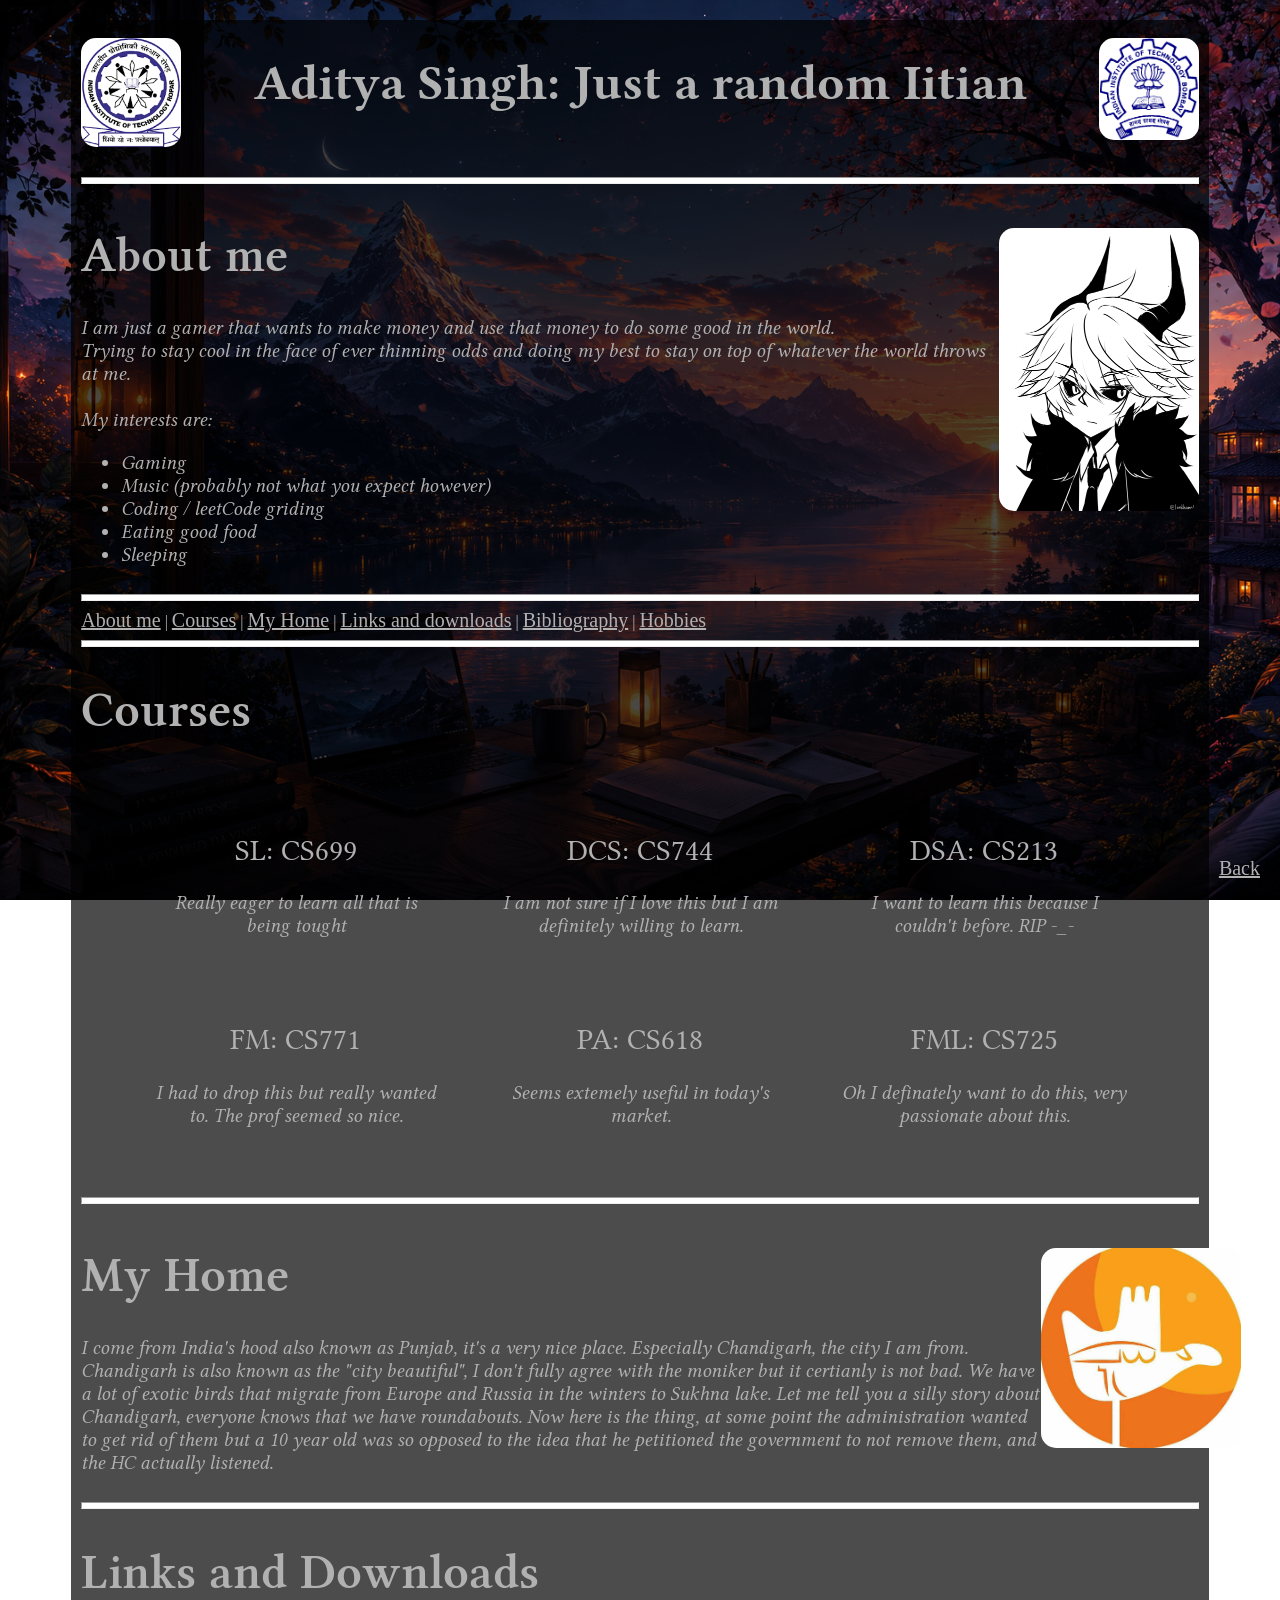
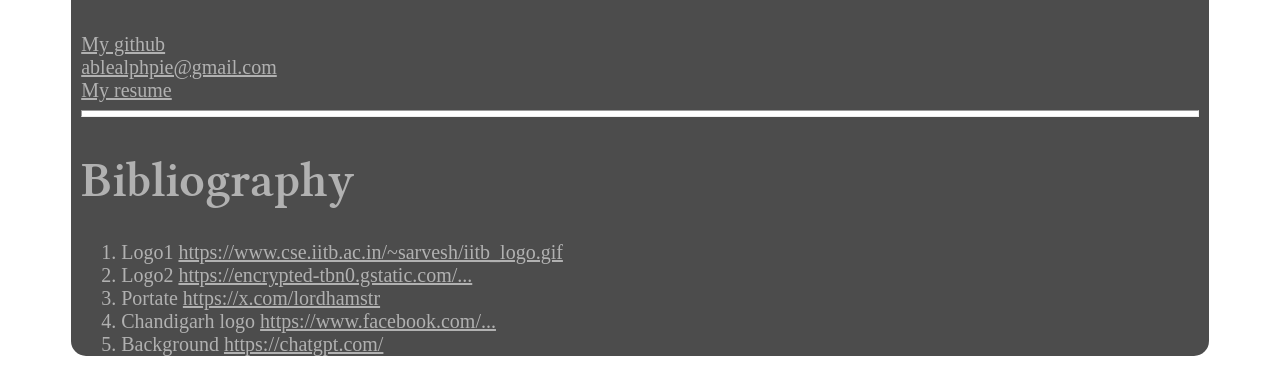
<file: Soft_lab_01/index.html>
<!DOCTYPE html>
<html lang="en">
    <head>
        <meta charset="UTF-8">
        <meta name="viewport" content="width=device-width, initial-scale=1.0">
        <title>Ads volt</title>
        <link rel="icon" type="image/jpg" href="./Volt.jpg">
        <link rel="preconnect" href="https://fonts.googleapis.com">
        <link rel="preconnect" href="https://fonts.gstatic.com" crossorigin>
        <link href="https://fonts.googleapis.com/css2?family=Libertinus+Serif:ital,wght@0,400;0,600;0,700;1,400;1,600;1,700&display=swap" rel="stylesheet">
        <link rel="stylesheet" href="./main.css">
    <style>
        body {background-image: url("./Background.png"); background-size: cover; background-repeat: no-repeat; background-attachment: fixed; max-width: 100vw;}
        hr {height: 5px; background-color: #ffffff;}

        .logo1 {width: 100px;}
        .logo2 {width: 100px;}
        .profile {width: 200px;}
        .chandigarh {width: 200px; z-index: -1;}
        .image_border {border-radius: 15px;}

        .color_main {color:#b1b1b1;}
        .heading_size_1 {font-size: 50px;}
        .heading_size_2 {font-size: 30px;}
        .button_size {font-size: 20px;}
        .body_text_size {font-size: 20px;}
        .body_text_size {font-size: 20px;}

        .box {width: 90%; margin: 20px auto; background: rgb(0 0 0 / 70%); border-radius: 15px;}
        .box_inner {margin: 10px;}
        .title {display: flex; justify-content: space-between;}  
        .home-outer {display: flex; justify-content: space-between;}
        .about_me {display: flex; justify-content: space-between;}
        .tripple_flex_wrap {display: flex; flex-wrap: wrap; gap: 20px; align-items: center; justify-content: center;}
        .highlight {flex: 0 0 calc(33.333% - 15px); box-sizing: border-box; padding: 20px; border-radius: 15px; text-align: center;}
        .highlight:hover {background: radial-gradient(rgba(182, 35, 35, 0),#5899e4);}

        .libertinus-serif-regular {font-family: "Libertinus Serif", serif; font-weight: 400; font-style: normal;}
        .libertinus-serif-semibold {font-family: "Libertinus Serif", serif; font-weight: 600; font-style: normal;}
        .libertinus-serif-bold {font-family: "Libertinus Serif", serif; font-weight: 700; font-style: normal;}
        .libertinus-serif-regular-italic {font-family: "Libertinus Serif", serif; font-weight: 400; font-style: italic;}
        .libertinus-serif-semibold-italic {font-family: "Libertinus Serif", serif; font-weight: 600; font-style: italic;}
        .libertinus-serif-bold-italic {font-family: "Libertinus Serif", serif; font-weight: 700; font-style: italic;}
    
        a{transition: all 0.3s; cursor: pointer;}
        a:hover{color:red;}
    </style>
    </head>
    <body>
        <div class = "box">
            <div class="box_inner">
                <a style="position:fixed; right : 20px; bottom: 20px" href="#back" class="color_main button_size back_button"> Back </a>
                <div class="title">
                    <div><br><img id = "back" src="./logo1.png" class="logo1 image_border" alt="Logo"></div>
                    <div><h1 style="text-align: center;" class="color_main heading_size_1 libertinus-serif-bold"> Aditya Singh: Just a random Iitian </h1></div>
                    <div><br><img src="./logo2.jpeg" class="logo2 image_border" alt="Logo"></div>
                </div>
                <br>
                <hr>
                <div class="about_me">
                    <div>
                        <h1 id="about" class="color_main heading_size_1 libertinus-serif-semibold"> About me </h1>
                        <p class="color_main body_text_size libertinus-serif-regular-italic"> I am just a gamer that wants to make money and use that money to do some good in the world.<br>
                            Trying to stay cool in the face of ever thinning odds and doing my best to stay on top of whatever the world throws at me.<br><br>
                            My interests are:
                        </p>
                        <ul class="color_main body_text_size libertinus-serif-regular-italic">
                            <li>Gaming</li>
                            <li>Music (probably not what you expect however)</li>
                            <li>Coding / leetCode griding</li>
                            <li>Eating good food</li>
                            <li>Sleeping</li>
                        </ul>
                    </div>
                    <div><br><br><img src="./pfp.png" class="profile image_border" alt="portrate"></div>
                </div>
                <hr>
                <div>
                    <a href="#about" class="color_main button_size"> About me</a>
                    <span class="color_main"> | </span>
                    <a href="#courses" class="color_main button_size"> Courses</a>
                    <span class="color_main"> | </span>
                    <a href="#home" class="color_main button_size"> My Home</a>
                    <span class="color_main"> | </span>
                    <a href="#Links" class="color_main button_size"> Links and downloads</a>
                    <span class="color_main bib"> | </span>
                    <a href="#Bib" class="color_main button_size bib"> Bibliography</a>
                    <span class="color_main bib"> | </span>
                    <a href="https://www.youtube.com/watch?v=dQw4w9WgXcQ" target="_blank" class="color_main button_size bib"> Hobbies</a>
                </div>
                <hr>
                <div> 
                    <h1 id="courses" class="color_main heading_size_1 libertinus-serif-semibold"> Courses </h1>
                    <div style="margin: 50px;" class="tripple_flex_wrap">
                        <div style="text-align: center;" class="highlight">
                            <h2 class="color_main heading_size_2 libertinus-serif-regular"> SL: CS699 </h2>
                            <span class="color_main body_text_size libertinus-serif-regular-italic">Really eager to learn all that is being tought</span>
                        </div>
                        <div style="text-align: center;" class="highlight">
                            <h2 class="color_main heading_size_2 libertinus-serif-regular"> DCS: CS744 </h2>    
                            <span class="color_main body_text_size libertinus-serif-regular-italic">I am not sure if I love this but I am definitely willing to learn.</span>                     
                        </div>
                        <div style="text-align: center;" class="highlight">
                            <h2 class="color_main heading_size_2 libertinus-serif-regular"> DSA: CS213 </h2>
                            <span class="color_main body_text_size libertinus-serif-regular-italic">I want to learn this because I couldn't before. RIP -_- </span>
                        </div>
                        <div style="text-align: center;" class="highlight">
                            <h2 class="color_main heading_size_2 libertinus-serif-regular">FM: CS771 </h2>
                            <span class="color_main body_text_size libertinus-serif-regular-italic">I had to drop this but really wanted to. The prof seemed so nice.</span>
                        </div>
                        <div style="text-align: center;" class="highlight">
                            <h2 class="color_main heading_size_2 libertinus-serif-regular">PA: CS618 </h2>
                            <span class="color_main body_text_size libertinus-serif-regular-italic">Seems extemely useful in today's market.</span>
                        </div>
                        <div style="text-align: center;" class="highlight">
                            <h2 class="color_main heading_size_2 libertinus-serif-regular"> FML: CS725</h2>
                            <span class="color_main body_text_size libertinus-serif-regular-italic">Oh I definately want to do this, very passionate about this.</span>
                        </div>
                    </div>
                </div>
                <hr>
                <div class="home-outer">
                    <div>
                        <h1 id="home" class="color_main heading_size_1 libertinus-serif-semibold">My Home</h1>
                        <p class="color_main body_text_size libertinus-serif-regular-italic" style="width: 75vw;">I come from India's hood also known as Punjab, it's a very nice place. Especially Chandigarh, the city I am from.
                        Chandigarh is also known as the "city beautiful", I don't fully agree with the moniker but it certianly is not bad.
                        We have a lot of exotic birds that migrate from Europe and Russia in the winters to Sukhna lake.
                        Let me tell you a silly story about Chandigarh, everyone knows that we have roundabouts.
                        Now here is the thing, at some point the administration wanted to get rid of them but a 10 year old was so opposed to the idea that he petitioned the government to not remove them, and the HC actually listened.<br>  
                        </p>
                    </div>
                    <div>
                        <br>
                        <br>
                        <img src="./Chandigarh.jpg" class="chandigarh image_border" alt="Chandigarh">
                    </div>
                </div>
                <hr>
                <h1 id="Links" class="color_main heading_size_1 libertinus-serif-semibold">Links and Downloads</h1>
                <a href="https://github.com/HawkWeldon" class="color_main button_size">My github</a> <br>
                <a href="mailto:ablealphpie@gmail.com" class="color_main button_size">ablealphpie@gmail.com</a> <br>
                <a href="./Resume_22_05_2024.pdf" download class="color_main button_size">My resume</a> <br>
                <div class="bib">
                    <hr>
                    <h1 id="Bib" class="color_main heading_size_1 libertinus-serif-semibold">Bibliography</h1>
                    <ol class="color_main body_text_size">
                            <li>Logo1 <a href="https://www.cse.iitb.ac.in/~sarvesh/iitb_logo.gif" class="color_main button_size">https://www.cse.iitb.ac.in/~sarvesh/iitb_logo.gif</a> </li>
                            <li>Logo2 <a href="https://encrypted-tbn0.gstatic.com/images?q=tbn:ANd9GcT0FcRE3hfNOCn2D6h91_OkCc88D5MCuMd68h5cRv8LfA&s" class="color_main button_size">https://encrypted-tbn0.gstatic.com/...</a> <br></li>
                            <li>Portate <a href="https://x.com/lordhamstr" class="color_main button_size">https://x.com/lordhamstr</a> <br></li>
                            <li>Chandigarh logo <a href="https://www.facebook.com/chandigarhthecitybeautifull.ut/" class="color_main button_size">https://www.facebook.com/...</a> <br> </li>
                            <li>Background <a href="https://chatgpt.com/" class="color_main button_size">https://chatgpt.com/</a> <br></li>
                    </ol>
                </div>
            </div>
        </div>
    </body>
</html>
</file>
<file: Soft_lab_01/main.css>
@media screen and (max-width: 768px) 
{
        .logo1 {position: absolute; top: 15px; left: 15px; width: 100px; display: none;}
        .logo2 {position: absolute; top: 15px; right: 15px; width: 100px; display: none;}
        .profile {position: absolute; top: 210px; right: 15px; width: 200px; display: none;}
        .chandigarh {position: absolute ; top: 1570px; right: 15px; width: 200px; z-index: -1; display: none;}
        .bib {display: none;}
        .back_button {display: none;}
        .tripple_flex_wrap {display: flex; flex-direction: column; gap: 20px;}
        .highlight {width: 100%; padding: 20px; box-sizing: border-box;}
}
</file>
